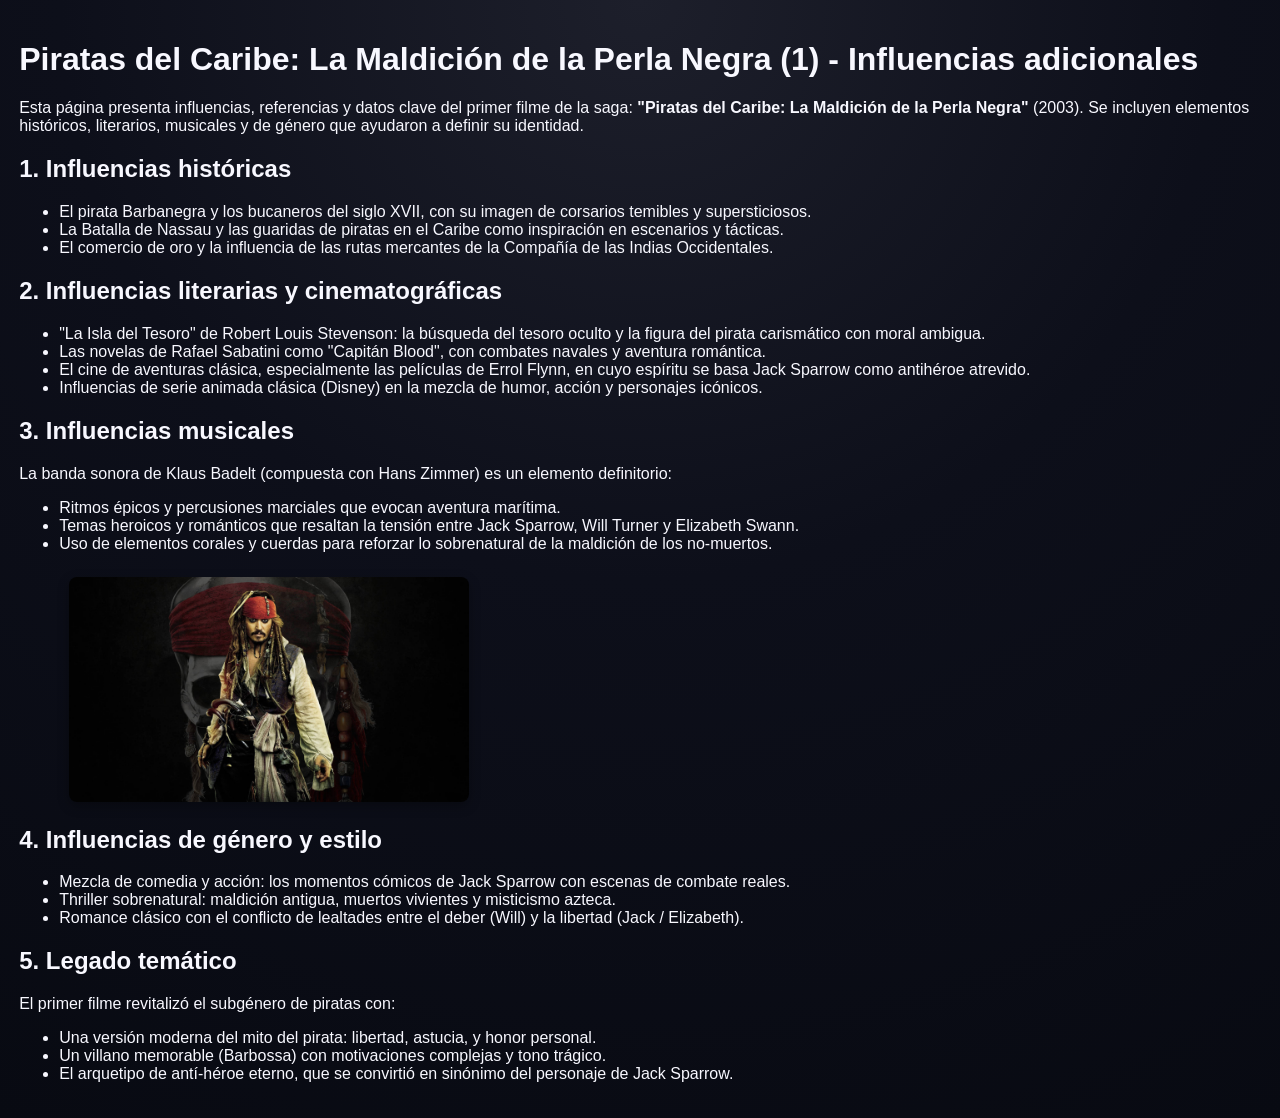
<file: PROYECTO FINAL/disebled.html>
<!DOCTYPE html>
<html lang="es">
<head>
    <meta charset="UTF-8">
    <meta name="viewport" content="width=device-width, initial-scale=1.0">
    <title>Piratas del Caribe - Influencias</title>
    <link rel="stylesheet" href="disebled.css">
</head>
<body>
    <main>
        <h1>Piratas del Caribe: La Maldición de la Perla Negra (1) - Influencias adicionales</h1>
        <p>Esta página presenta influencias, referencias y datos clave del primer filme de la saga: <strong>"Piratas del Caribe: La Maldición de la Perla Negra"</strong> (2003). Se incluyen elementos históricos, literarios, musicales y de género que ayudaron a definir su identidad.</p>

        <section>
            <h2>1. Influencias históricas</h2>
            <ul>
                <li>El pirata Barbanegra y los bucaneros del siglo XVII, con su imagen de corsarios temibles y supersticiosos.</li>
                <li>La Batalla de Nassau y las guaridas de piratas en el Caribe como inspiración en escenarios y tácticas.</li>
                <li>El comercio de oro y la influencia de las rutas mercantes de la Compañía de las Indias Occidentales.</li>
            </ul>
        </section>

        <section>
            <h2>2. Influencias literarias y cinematográficas</h2>
            <ul>
                <li>"La Isla del Tesoro" de Robert Louis Stevenson: la búsqueda del tesoro oculto y la figura del pirata carismático con moral ambigua.</li>
                <li>Las novelas de Rafael Sabatini como "Capitán Blood", con combates navales y aventura romántica.</li>
                <li>El cine de aventuras clásica, especialmente las películas de Errol Flynn, en cuyo espíritu se basa Jack Sparrow como antihéroe atrevido.</li>
                <li>Influencias de serie animada clásica (Disney) en la mezcla de humor, acción y personajes icónicos.</li>
            </ul>
        </section>

        <section>
            <h2>3. Influencias musicales</h2>
            <p>La banda sonora de Klaus Badelt (compuesta con Hans Zimmer) es un elemento definitorio:</p>
            <ul>
                <li>Ritmos épicos y percusiones marciales que evocan aventura marítima.</li>
                <li>Temas heroicos y románticos que resaltan la tensión entre Jack Sparrow, Will Turner y Elizabeth Swann.</li>
                <li>Uso de elementos corales y cuerdas para reforzar lo sobrenatural de la maldición de los no-muertos.</li>
            </ul>
        </section>

<img src="imagen  piratas.jpg" alt="Piratas del Caribe" class="imagen-piratas">

        <section>
            <h2>4. Influencias de género y estilo</h2>
            <ul>
                <li>Mezcla de comedia y acción: los momentos cómicos de Jack Sparrow con escenas de combate reales.</li>
                <li>Thriller sobrenatural: maldición antigua, muertos vivientes y misticismo azteca.</li>
                <li>Romance clásico con el conflicto de lealtades entre el deber (Will) y la libertad (Jack / Elizabeth).</li>
            </ul>
        </section>

        <section class="highlight">
            <h2>5. Legado temático</h2>
            <p>El primer filme revitalizó el subgénero de piratas con:</p>
            <ul>
                <li>Una versión moderna del mito del pirata: libertad, astucia, y honor personal.</li>
                <li>Un villano memorable (Barbossa) con motivaciones complejas y tono trágico.</li>
                <li>El arquetipo de antí-héroe eterno, que se convirtió en sinónimo del personaje de Jack Sparrow.</li>
            </ul>
        </section>

    </main>
</body>
</html>
</file>
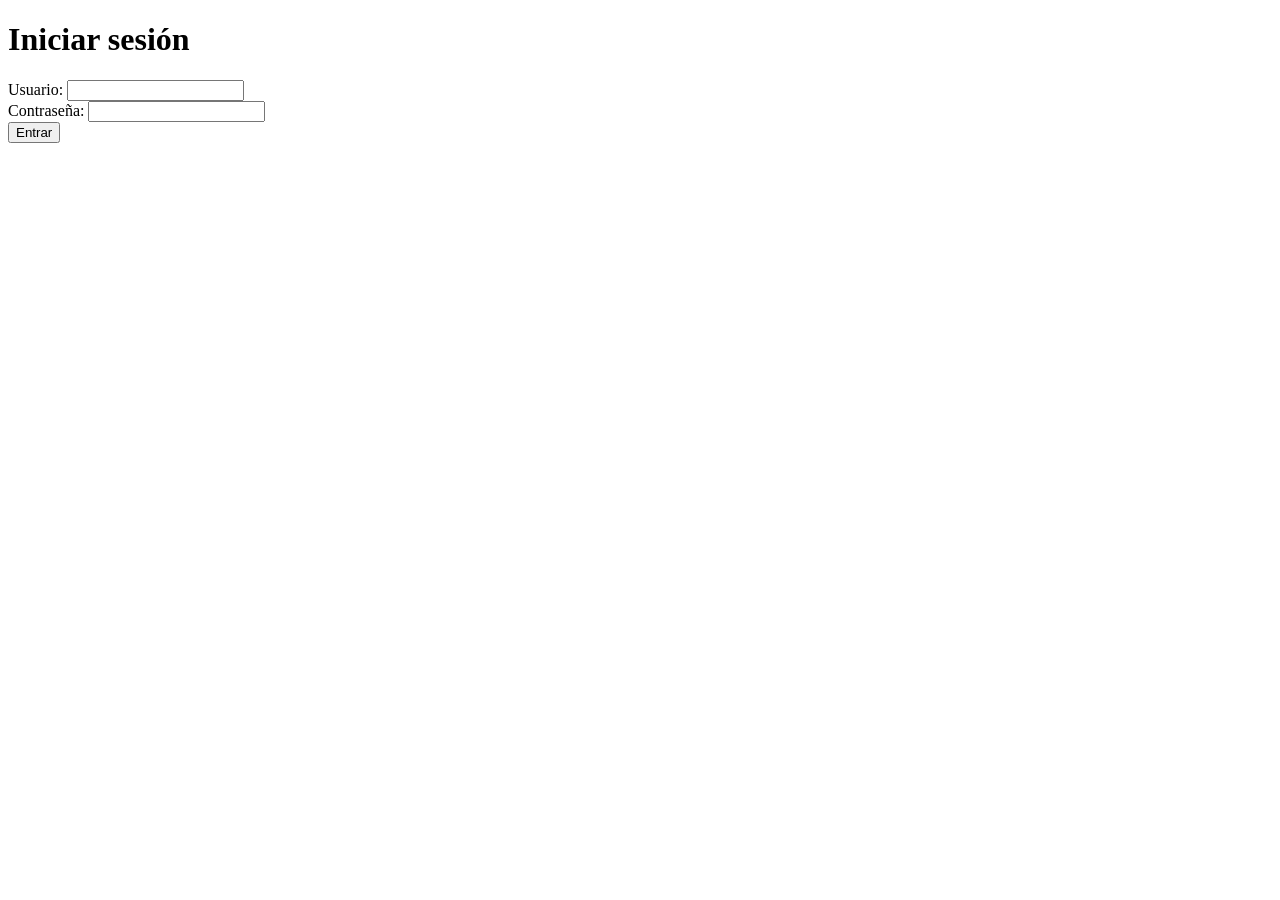
<file: PROYECTO FINAL/login.html>
<!DOCTYPE html>
<html lang="es">
<head>
  <meta charset="UTF-8" />
  <meta name="viewport" content="width=device-width, initial-scale=1.0" />
  <title>Login</title>
</head>
<body>
  <h1>Iniciar sesión</h1>

  <form id="loginForm">
    <div>
      <label for="loginUsername">Usuario:</label>
      <input type="text" id="loginUsername" name="username" required />
    </div>

    <div>
      <label for="loginPassword">Contraseña:</label>
      <input type="password" id="loginPassword" name="password" required />
    </div>

    <button type="submit">Entrar</button>
  </form>

  <p id="loginMessage"></p>

  <script src="./js/auth.js"></script>
  <script>
    const loginForm = document.getElementById("loginForm");
    const loginMessage = document.getElementById("loginMessage");

    loginForm.addEventListener("submit", async function (event) {
      event.preventDefault();

      const username = document.getElementById("loginUsername").value.trim();
      const password = document.getElementById("loginPassword").value;

      const result = await loginUser({ username, password });

      loginMessage.textContent = result.message;
      loginMessage.style.color = result.ok ? "green" : "red";
    });
  </script>
</body>
</html>
</file>
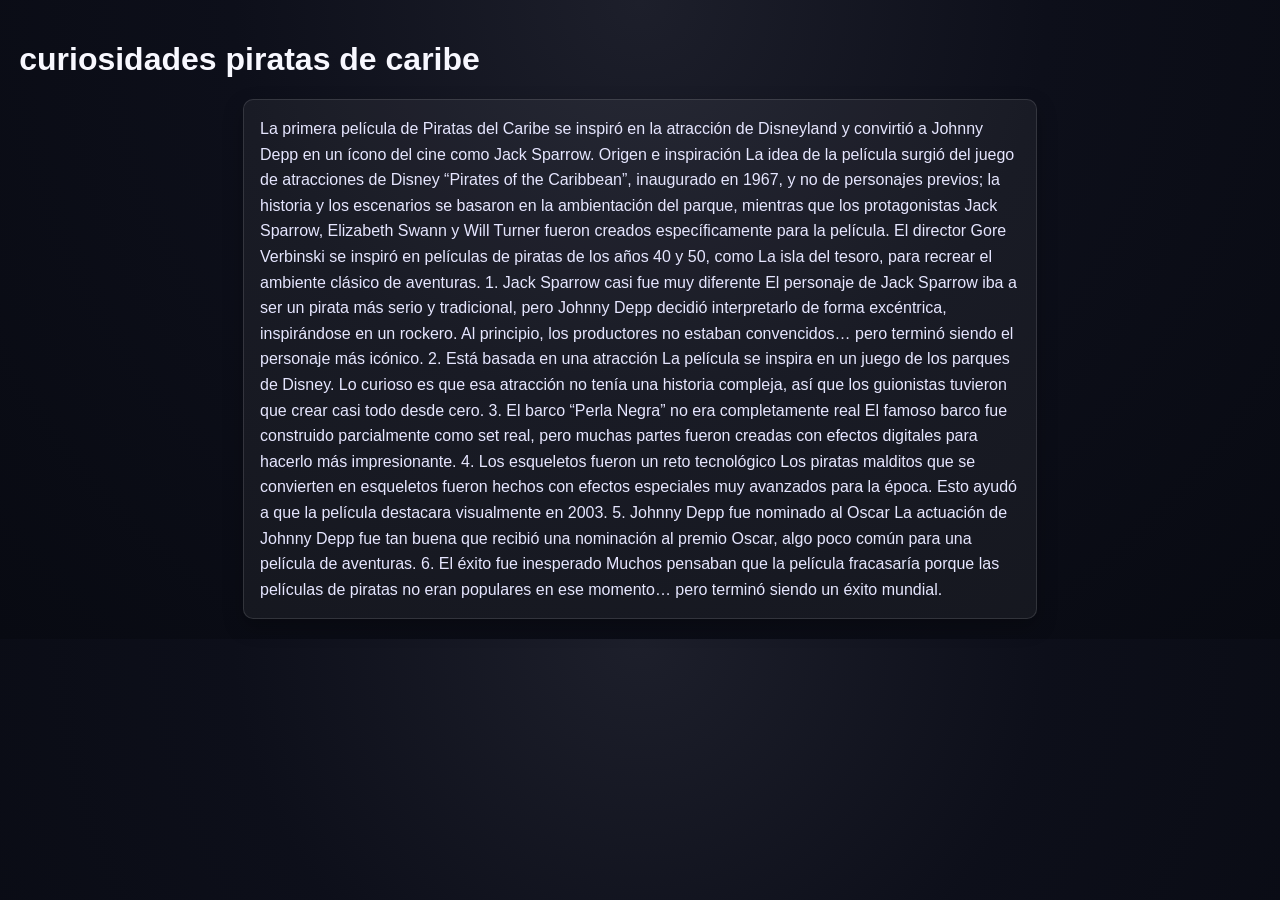
<file: PROYECTO FINAL/pag2.html>
<!DOCTYPE html>
<html lang="en">
<head>
  <meta charset="UTF-8">
  <meta name="viewport" content="width=device-width, initial-scale=1.0">
  <title>Document</title>
  <link rel="stylesheet" href="pag2.css">
  

</head>
<body>
  <h1 class="titulo_1">curiosidades piratas de caribe</h1>

<div class="caja1">La primera película de Piratas del Caribe se inspiró en la atracción de Disneyland y convirtió a Johnny Depp en un ícono del cine como Jack Sparrow.
Origen e inspiración
La idea de la película surgió del juego de atracciones de Disney “Pirates of the Caribbean”, inaugurado en 1967, y no de personajes previos; la historia y los escenarios se basaron en la ambientación del parque, mientras que los protagonistas Jack Sparrow, Elizabeth Swann y Will Turner fueron creados específicamente para la película. El director Gore Verbinski se inspiró en películas de piratas de los años 40 y 50, como La isla del tesoro, para recrear el ambiente clásico de aventuras.
1. Jack Sparrow casi fue muy diferente

El personaje de Jack Sparrow iba a ser un pirata más serio y tradicional, pero Johnny Depp decidió interpretarlo de forma excéntrica, inspirándose en un rockero.
Al principio, los productores no estaban convencidos… pero terminó siendo el personaje más icónico.
2. Está basada en una atracción

La película se inspira en un juego de los parques de Disney.
Lo curioso es que esa atracción no tenía una historia compleja, así que los guionistas tuvieron que crear casi todo desde cero.
3. El barco “Perla Negra” no era completamente real

El famoso barco fue construido parcialmente como set real, pero muchas partes fueron creadas con efectos digitales para hacerlo más impresionante.
4. Los esqueletos fueron un reto tecnológico

Los piratas malditos que se convierten en esqueletos fueron hechos con efectos especiales muy avanzados para la época.
Esto ayudó a que la película destacara visualmente en 2003.
5. Johnny Depp fue nominado al Oscar

La actuación de Johnny Depp fue tan buena que recibió una nominación al premio Oscar, algo poco común para una película de aventuras.
6. El éxito fue inesperado

Muchos pensaban que la película fracasaría porque las películas de piratas no eran populares en ese momento… pero terminó siendo un éxito mundial.
</div>



</html>
</file>
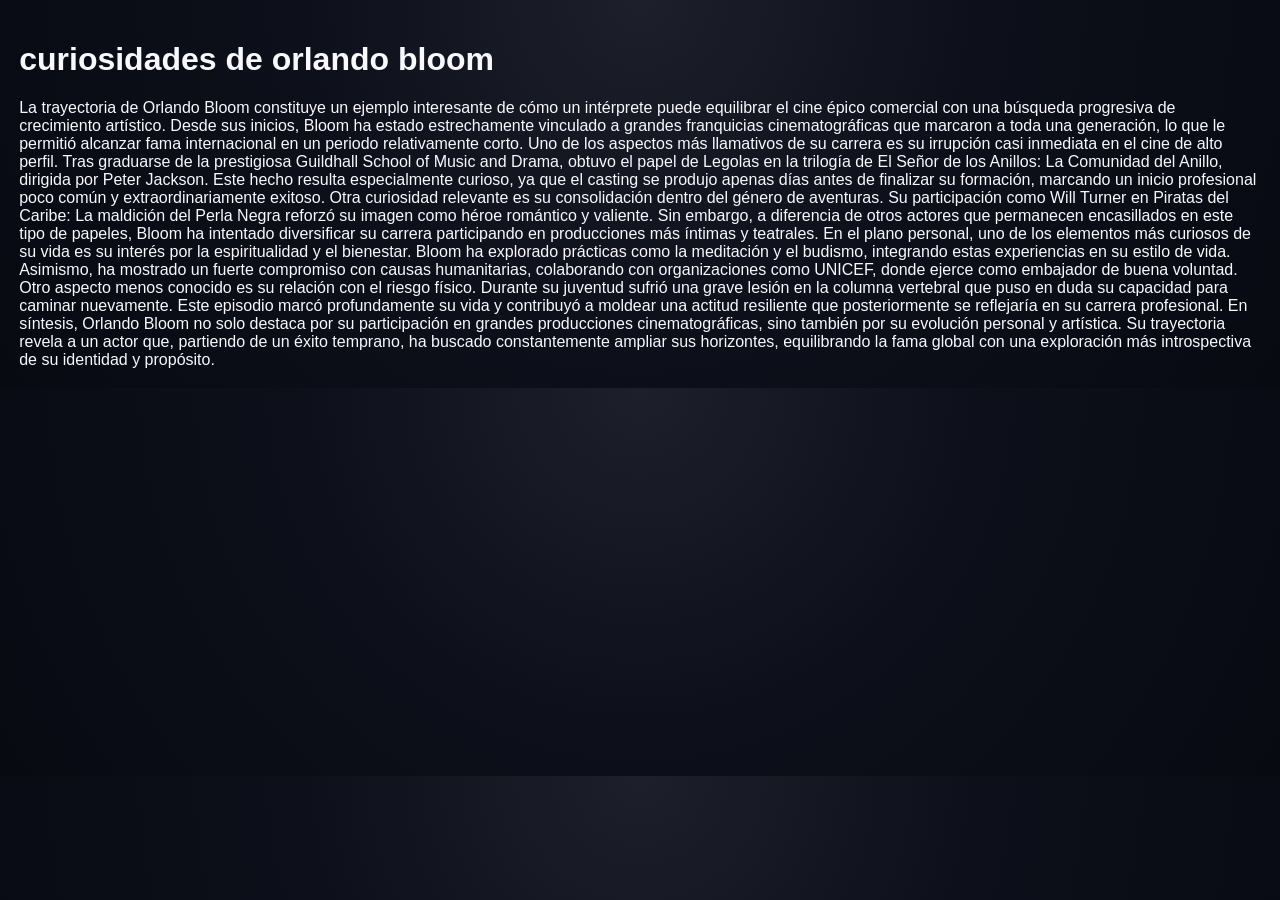
<file: PROYECTO FINAL/pag3.html>
<!DOCTYPE html>
<html lang="en">
<head>
    <meta charset="UTF-8">
    <meta name="viewport" content="width=device-width, initial-scale=1.0">
    <title>Document</title>
    <link rel="stylesheet" href="pag3.css">

</head>
<body>
    <h1 class="titulo_1">curiosidades de orlando bloom</h1>

    <div class="caja1">La trayectoria de Orlando Bloom constituye un ejemplo interesante de cómo un intérprete puede equilibrar el cine épico comercial con una búsqueda progresiva de crecimiento artístico. Desde sus inicios, Bloom ha estado estrechamente vinculado a grandes franquicias cinematográficas que marcaron a toda una generación, lo que le permitió alcanzar fama internacional en un periodo relativamente corto.

Uno de los aspectos más llamativos de su carrera es su irrupción casi inmediata en el cine de alto perfil. Tras graduarse de la prestigiosa Guildhall School of Music and Drama, obtuvo el papel de Legolas en la trilogía de El Señor de los Anillos: La Comunidad del Anillo, dirigida por Peter Jackson. Este hecho resulta especialmente curioso, ya que el casting se produjo apenas días antes de finalizar su formación, marcando un inicio profesional poco común y extraordinariamente exitoso.

Otra curiosidad relevante es su consolidación dentro del género de aventuras. Su participación como Will Turner en Piratas del Caribe: La maldición del Perla Negra reforzó su imagen como héroe romántico y valiente. Sin embargo, a diferencia de otros actores que permanecen encasillados en este tipo de papeles, Bloom ha intentado diversificar su carrera participando en producciones más íntimas y teatrales.

En el plano personal, uno de los elementos más curiosos de su vida es su interés por la espiritualidad y el bienestar. Bloom ha explorado prácticas como la meditación y el budismo, integrando estas experiencias en su estilo de vida. Asimismo, ha mostrado un fuerte compromiso con causas humanitarias, colaborando con organizaciones como UNICEF, donde ejerce como embajador de buena voluntad.

Otro aspecto menos conocido es su relación con el riesgo físico. Durante su juventud sufrió una grave lesión en la columna vertebral que puso en duda su capacidad para caminar nuevamente. Este episodio marcó profundamente su vida y contribuyó a moldear una actitud resiliente que posteriormente se reflejaría en su carrera profesional.

En síntesis, Orlando Bloom no solo destaca por su participación en grandes producciones cinematográficas, sino también por su evolución personal y artística. Su trayectoria revela a un actor que, partiendo de un éxito temprano, ha buscado constantemente ampliar sus horizontes, equilibrando la fama global con una exploración más introspectiva de su identidad y propósito.
</div>
</body>
</html>
</file>
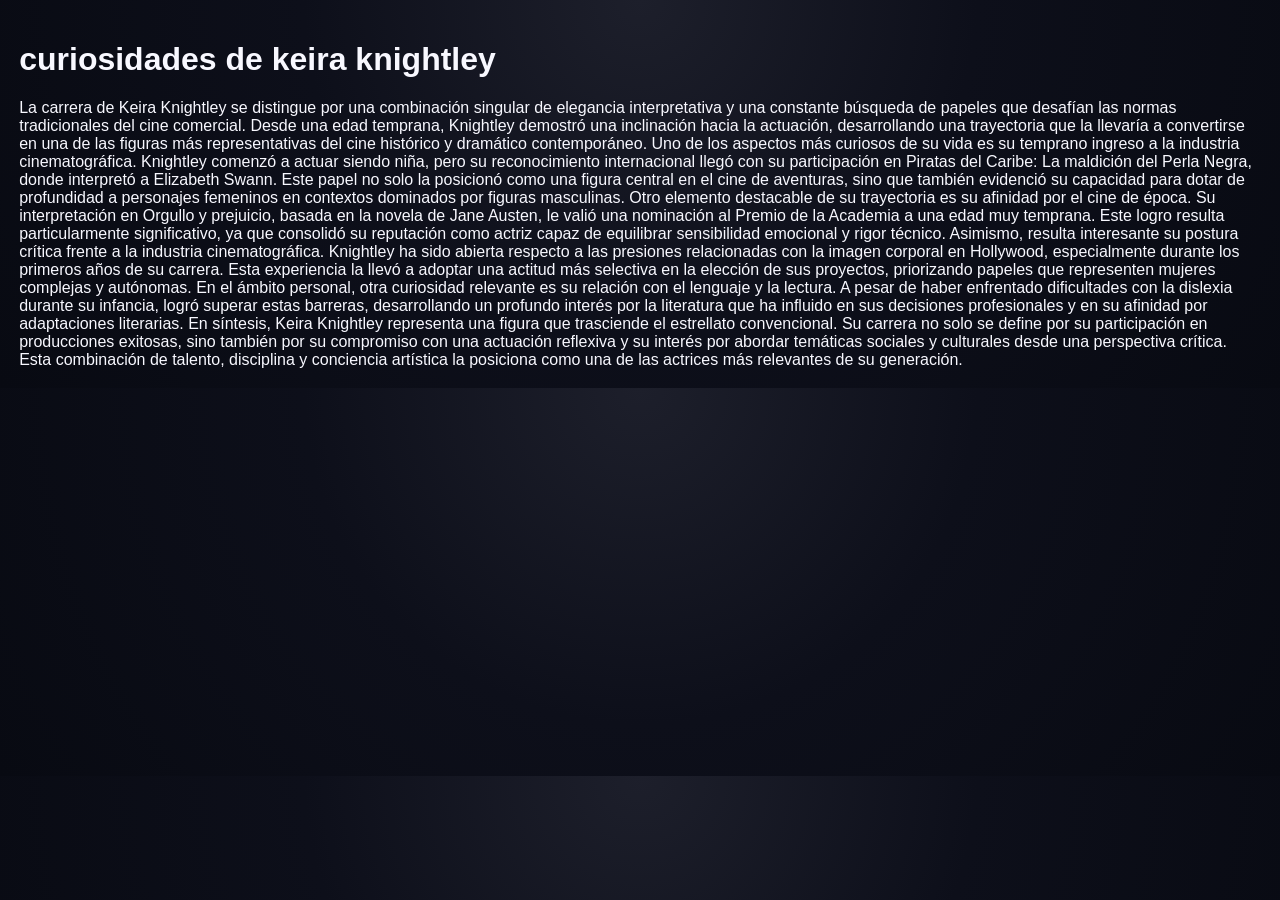
<file: PROYECTO FINAL/pag4.html>
<!DOCTYPE html>
<html lang="en">
<head>
    <meta charset="UTF-8">
    <meta name="viewport" content="width=device-width, initial-scale=1.0">
    <title>Document</title>
    <link rel="stylesheet" href="pag4.css">
</head>
<body>
 <h1 class="titulo_1">curiosidades de keira knightley</h1>   
 <div class="caja_1">La carrera de Keira Knightley se distingue por una combinación singular de elegancia interpretativa y una constante búsqueda de papeles que desafían las normas tradicionales del cine comercial. Desde una edad temprana, Knightley demostró una inclinación hacia la actuación, desarrollando una trayectoria que la llevaría a convertirse en una de las figuras más representativas del cine histórico y dramático contemporáneo.

Uno de los aspectos más curiosos de su vida es su temprano ingreso a la industria cinematográfica. Knightley comenzó a actuar siendo niña, pero su reconocimiento internacional llegó con su participación en Piratas del Caribe: La maldición del Perla Negra, donde interpretó a Elizabeth Swann. Este papel no solo la posicionó como una figura central en el cine de aventuras, sino que también evidenció su capacidad para dotar de profundidad a personajes femeninos en contextos dominados por figuras masculinas.

Otro elemento destacable de su trayectoria es su afinidad por el cine de época. Su interpretación en Orgullo y prejuicio, basada en la novela de Jane Austen, le valió una nominación al Premio de la Academia a una edad muy temprana. Este logro resulta particularmente significativo, ya que consolidó su reputación como actriz capaz de equilibrar sensibilidad emocional y rigor técnico.

Asimismo, resulta interesante su postura crítica frente a la industria cinematográfica. Knightley ha sido abierta respecto a las presiones relacionadas con la imagen corporal en Hollywood, especialmente durante los primeros años de su carrera. Esta experiencia la llevó a adoptar una actitud más selectiva en la elección de sus proyectos, priorizando papeles que representen mujeres complejas y autónomas.

En el ámbito personal, otra curiosidad relevante es su relación con el lenguaje y la lectura. A pesar de haber enfrentado dificultades con la dislexia durante su infancia, logró superar estas barreras, desarrollando un profundo interés por la literatura que ha influido en sus decisiones profesionales y en su afinidad por adaptaciones literarias.

En síntesis, Keira Knightley representa una figura que trasciende el estrellato convencional. Su carrera no solo se define por su participación en producciones exitosas, sino también por su compromiso con una actuación reflexiva y su interés por abordar temáticas sociales y culturales desde una perspectiva crítica. Esta combinación de talento, disciplina y conciencia artística la posiciona como una de las actrices más relevantes de su generación.
</div>
</body>
</html>
</file>
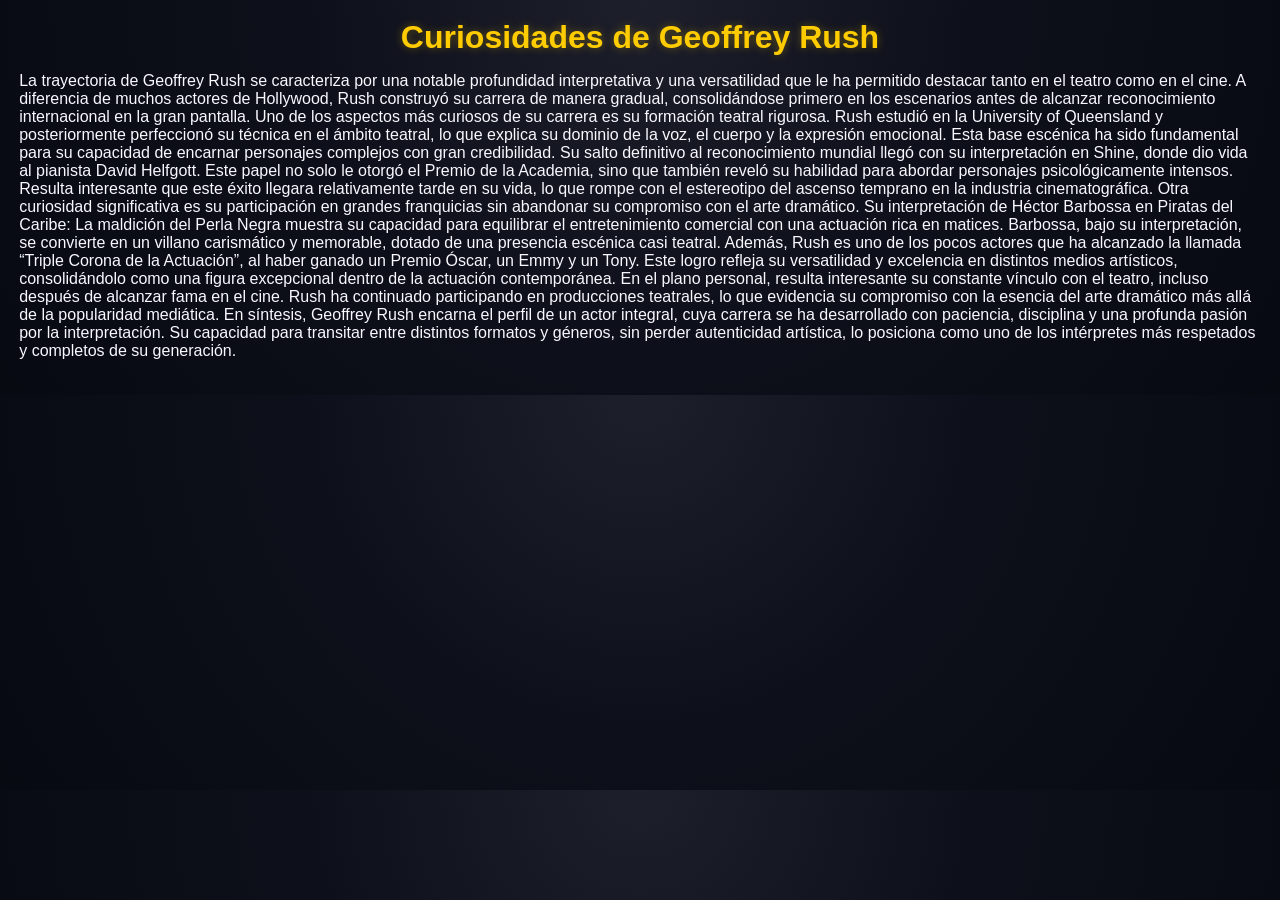
<file: PROYECTO FINAL/pag5.html>
<!DOCTYPE html>
<html lang="en">
<head>
    <meta charset="UTF-8">
    <meta name="viewport" content="width=device-width, initial-scale=1.0">
    <title>Document</title>
    <link rel="stylesheet" href="pag5.css">
</head>
<body>
    <h1 class="titulo-1">Curiosidades de Geoffrey Rush</h1>
    <p class="caja_1">La trayectoria de Geoffrey Rush se caracteriza por una notable profundidad interpretativa y una versatilidad que le ha permitido destacar tanto en el teatro como en el cine. A diferencia de muchos actores de Hollywood, Rush construyó su carrera de manera gradual, consolidándose primero en los escenarios antes de alcanzar reconocimiento internacional en la gran pantalla.

Uno de los aspectos más curiosos de su carrera es su formación teatral rigurosa. Rush estudió en la University of Queensland y posteriormente perfeccionó su técnica en el ámbito teatral, lo que explica su dominio de la voz, el cuerpo y la expresión emocional. Esta base escénica ha sido fundamental para su capacidad de encarnar personajes complejos con gran credibilidad.

Su salto definitivo al reconocimiento mundial llegó con su interpretación en Shine, donde dio vida al pianista David Helfgott. Este papel no solo le otorgó el Premio de la Academia, sino que también reveló su habilidad para abordar personajes psicológicamente intensos. Resulta interesante que este éxito llegara relativamente tarde en su vida, lo que rompe con el estereotipo del ascenso temprano en la industria cinematográfica.

Otra curiosidad significativa es su participación en grandes franquicias sin abandonar su compromiso con el arte dramático. Su interpretación de Héctor Barbossa en Piratas del Caribe: La maldición del Perla Negra muestra su capacidad para equilibrar el entretenimiento comercial con una actuación rica en matices. Barbossa, bajo su interpretación, se convierte en un villano carismático y memorable, dotado de una presencia escénica casi teatral.

Además, Rush es uno de los pocos actores que ha alcanzado la llamada “Triple Corona de la Actuación”, al haber ganado un Premio Óscar, un Emmy y un Tony. Este logro refleja su versatilidad y excelencia en distintos medios artísticos, consolidándolo como una figura excepcional dentro de la actuación contemporánea.

En el plano personal, resulta interesante su constante vínculo con el teatro, incluso después de alcanzar fama en el cine. Rush ha continuado participando en producciones teatrales, lo que evidencia su compromiso con la esencia del arte dramático más allá de la popularidad mediática.

En síntesis, Geoffrey Rush encarna el perfil de un actor integral, cuya carrera se ha desarrollado con paciencia, disciplina y una profunda pasión por la interpretación. Su capacidad para transitar entre distintos formatos y géneros, sin perder autenticidad artística, lo posiciona como uno de los intérpretes más respetados y completos de su generación.
</p>
</body>
</html>
</file>
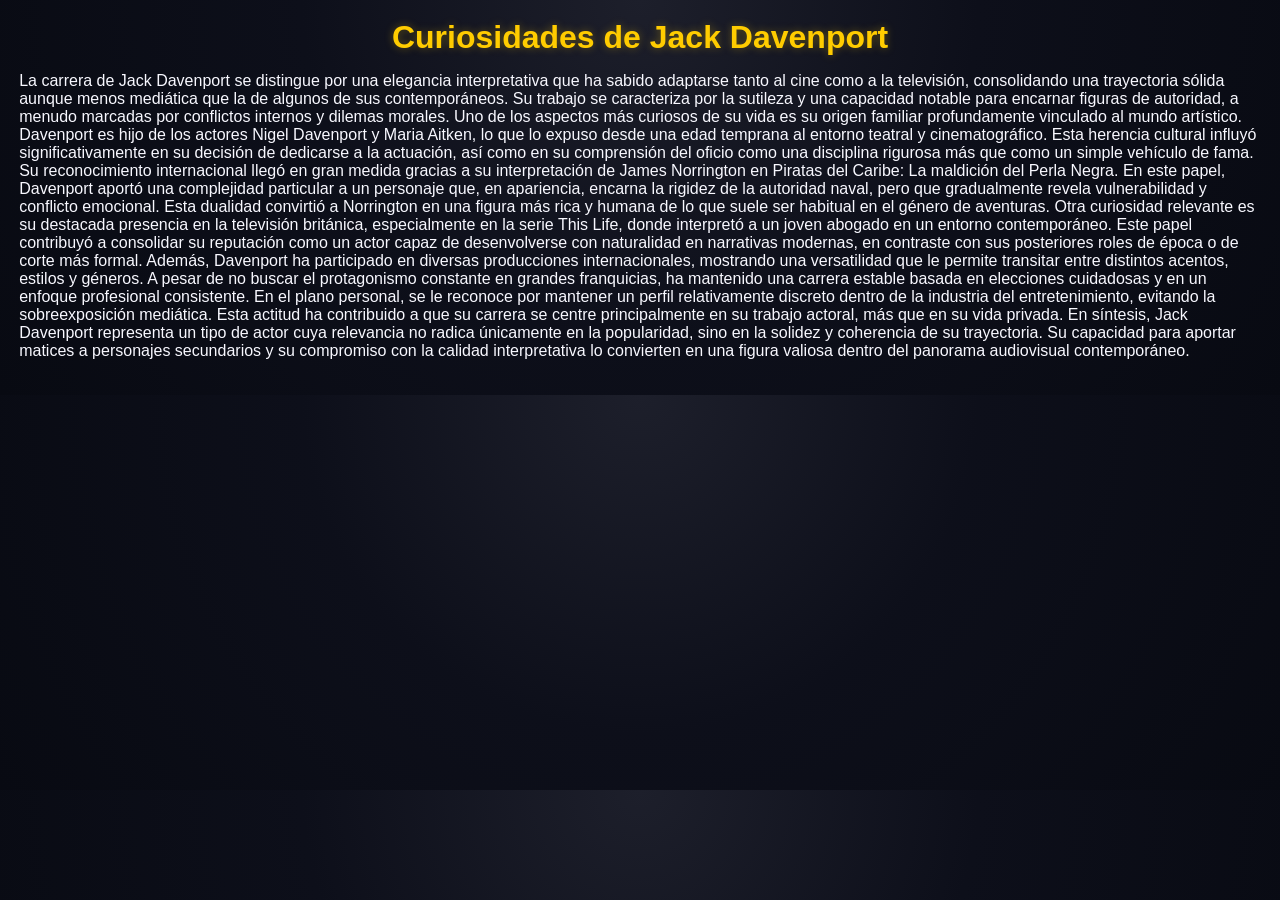
<file: PROYECTO FINAL/pag6.html>
<!DOCTYPE html>
<html lang="en">
<head>
    <meta charset="UTF-8">
    <meta name="viewport" content="width=device-width, initial-scale=1.0">
    <title>Document</title>
    <link rel="stylesheet" href="pag6.css">

</head>
<body>
    <h1 class="titulo-1">Curiosidades de Jack Davenport</h1>
    <p class="caja_1">La carrera de Jack Davenport se distingue por una elegancia interpretativa que ha sabido adaptarse tanto al cine como a la televisión, consolidando una trayectoria sólida aunque menos mediática que la de algunos de sus contemporáneos. Su trabajo se caracteriza por la sutileza y una capacidad notable para encarnar figuras de autoridad, a menudo marcadas por conflictos internos y dilemas morales.

Uno de los aspectos más curiosos de su vida es su origen familiar profundamente vinculado al mundo artístico. Davenport es hijo de los actores Nigel Davenport y Maria Aitken, lo que lo expuso desde una edad temprana al entorno teatral y cinematográfico. Esta herencia cultural influyó significativamente en su decisión de dedicarse a la actuación, así como en su comprensión del oficio como una disciplina rigurosa más que como un simple vehículo de fama.

Su reconocimiento internacional llegó en gran medida gracias a su interpretación de James Norrington en Piratas del Caribe: La maldición del Perla Negra. En este papel, Davenport aportó una complejidad particular a un personaje que, en apariencia, encarna la rigidez de la autoridad naval, pero que gradualmente revela vulnerabilidad y conflicto emocional. Esta dualidad convirtió a Norrington en una figura más rica y humana de lo que suele ser habitual en el género de aventuras.

Otra curiosidad relevante es su destacada presencia en la televisión británica, especialmente en la serie This Life, donde interpretó a un joven abogado en un entorno contemporáneo. Este papel contribuyó a consolidar su reputación como un actor capaz de desenvolverse con naturalidad en narrativas modernas, en contraste con sus posteriores roles de época o de corte más formal.

Además, Davenport ha participado en diversas producciones internacionales, mostrando una versatilidad que le permite transitar entre distintos acentos, estilos y géneros. A pesar de no buscar el protagonismo constante en grandes franquicias, ha mantenido una carrera estable basada en elecciones cuidadosas y en un enfoque profesional consistente.

En el plano personal, se le reconoce por mantener un perfil relativamente discreto dentro de la industria del entretenimiento, evitando la sobreexposición mediática. Esta actitud ha contribuido a que su carrera se centre principalmente en su trabajo actoral, más que en su vida privada.

En síntesis, Jack Davenport representa un tipo de actor cuya relevancia no radica únicamente en la popularidad, sino en la solidez y coherencia de su trayectoria. Su capacidad para aportar matices a personajes secundarios y su compromiso con la calidad interpretativa lo convierten en una figura valiosa dentro del panorama audiovisual contemporáneo.
</p>
</body>
</html>
</file>
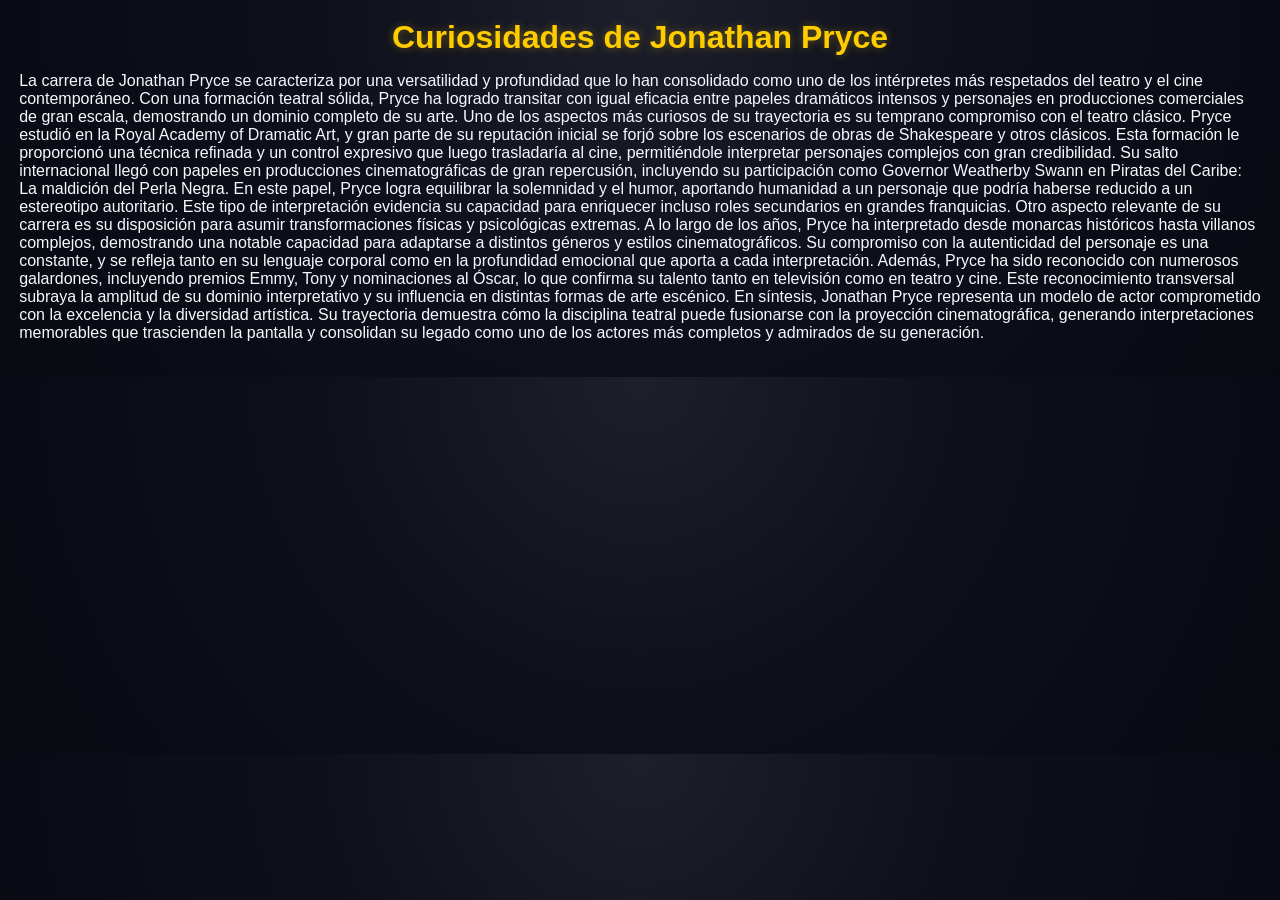
<file: PROYECTO FINAL/pag7.html>
<!DOCTYPE html>
<html lang="en">
<head>
    <meta charset="UTF-8">
    <meta name="viewport" content="width=device-width, initial-scale=1.0">
    <title>Document</title>
    <link rel="stylesheet" href="pag7.css">

</head>
<body>
    <h1 class="titulo-1">Curiosidades de Jonathan Pryce</h1>
    <p class="caja_1">La carrera de Jonathan Pryce se caracteriza por una versatilidad y profundidad que lo han consolidado como uno de los intérpretes más respetados del teatro y el cine contemporáneo. Con una formación teatral sólida, Pryce ha logrado transitar con igual eficacia entre papeles dramáticos intensos y personajes en producciones comerciales de gran escala, demostrando un dominio completo de su arte.

Uno de los aspectos más curiosos de su trayectoria es su temprano compromiso con el teatro clásico. Pryce estudió en la Royal Academy of Dramatic Art, y gran parte de su reputación inicial se forjó sobre los escenarios de obras de Shakespeare y otros clásicos. Esta formación le proporcionó una técnica refinada y un control expresivo que luego trasladaría al cine, permitiéndole interpretar personajes complejos con gran credibilidad.

Su salto internacional llegó con papeles en producciones cinematográficas de gran repercusión, incluyendo su participación como Governor Weatherby Swann en Piratas del Caribe: La maldición del Perla Negra. En este papel, Pryce logra equilibrar la solemnidad y el humor, aportando humanidad a un personaje que podría haberse reducido a un estereotipo autoritario. Este tipo de interpretación evidencia su capacidad para enriquecer incluso roles secundarios en grandes franquicias.

Otro aspecto relevante de su carrera es su disposición para asumir transformaciones físicas y psicológicas extremas. A lo largo de los años, Pryce ha interpretado desde monarcas históricos hasta villanos complejos, demostrando una notable capacidad para adaptarse a distintos géneros y estilos cinematográficos. Su compromiso con la autenticidad del personaje es una constante, y se refleja tanto en su lenguaje corporal como en la profundidad emocional que aporta a cada interpretación.

Además, Pryce ha sido reconocido con numerosos galardones, incluyendo premios Emmy, Tony y nominaciones al Óscar, lo que confirma su talento tanto en televisión como en teatro y cine. Este reconocimiento transversal subraya la amplitud de su dominio interpretativo y su influencia en distintas formas de arte escénico.

En síntesis, Jonathan Pryce representa un modelo de actor comprometido con la excelencia y la diversidad artística. Su trayectoria demuestra cómo la disciplina teatral puede fusionarse con la proyección cinematográfica, generando interpretaciones memorables que trascienden la pantalla y consolidan su legado como uno de los actores más completos y admirados de su generación.
</p>

</body>
</html>
</file>
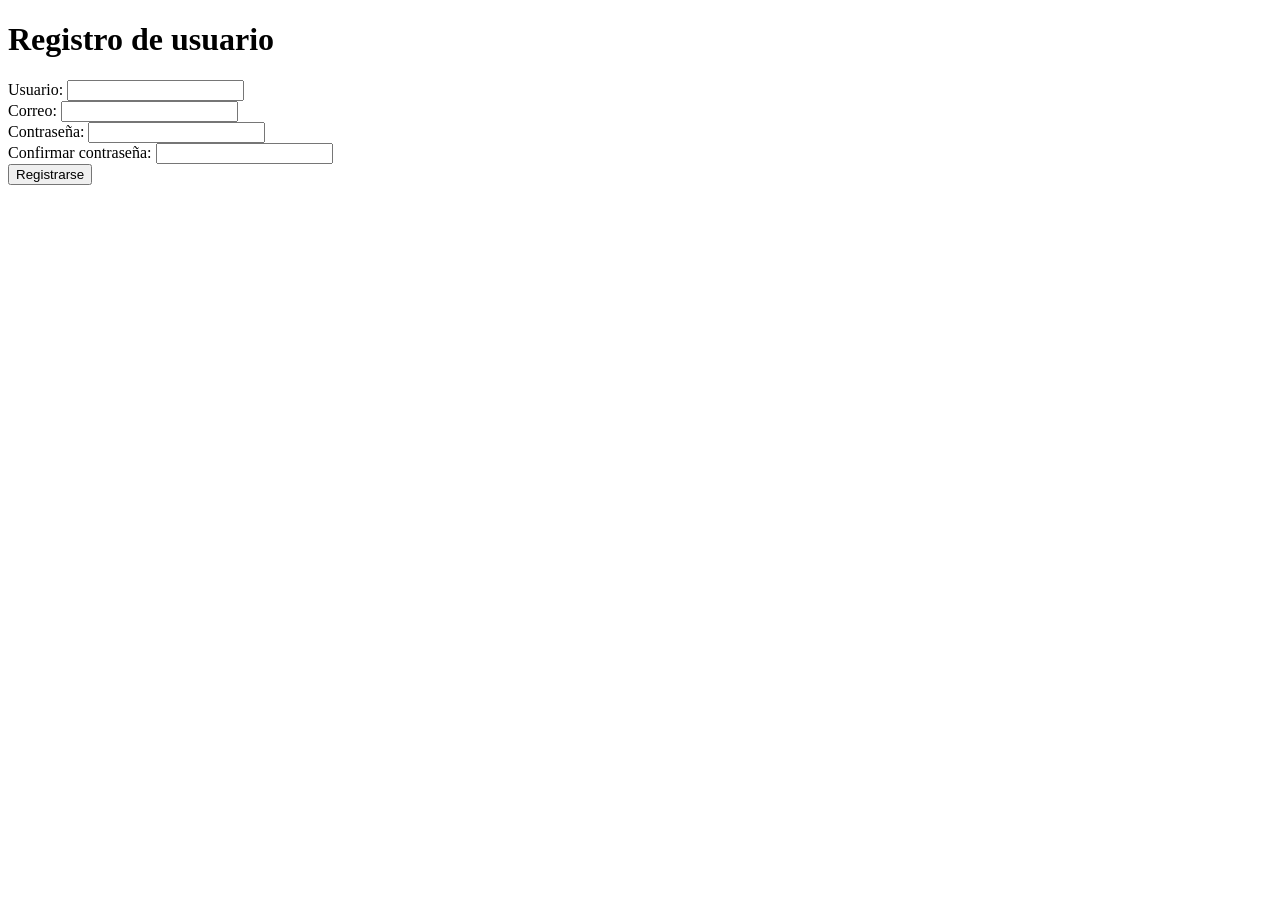
<file: PROYECTO FINAL/register.html>
<!DOCTYPE html>
<html lang="es">
<head>
  <meta charset="UTF-8" />
  <meta name="viewport" content="width=device-width, initial-scale=1.0" />
  <title>Registro</title>
</head>
<body>
  <h1>Registro de usuario</h1>

  <form id="registerForm">
    <div>
      <label for="username">Usuario:</label>
      <input type="text" id="username" name="username" required />
    </div>

    <div>
      <label for="email">Correo:</label>
      <input type="email" id="email" name="email" required />
    </div>

    <div>
      <label for="password">Contraseña:</label>
      <input type="password" id="password" name="password" required />
    </div>

    <div>
      <label for="confirm_password">Confirmar contraseña:</label>
      <input type="password" id="confirm_password" name="confirm_password" required />
    </div>

    <button type="submit">Registrarse</button>
  </form>

  <p id="registerMessage"></p>

  <script src="./js/auth.js"></script>
  <script>
    const registerForm = document.getElementById("registerForm");
    const registerMessage = document.getElementById("registerMessage");

    registerForm.addEventListener("submit", async function (event) {
      event.preventDefault();

      const username = document.getElementById("username").value.trim();
      const email = document.getElementById("email").value.trim();
      const password = document.getElementById("password").value;
      const confirm_password = document.getElementById("confirm_password").value;

      const result = await registerUser({ username, email, password, confirm_password });

      registerMessage.textContent = result.message;
      registerMessage.style.color = result.ok ? "green" : "red";
    });
  </script>
  
</body>
</html>
</file>
<file: PROYECTO FINAL/disebled.css>
body {
    margin: 0;
    padding: 1.2rem;
    font-family: 'Segoe UI', Tahoma, Geneva, Verdana, sans-serif;
    background: radial-gradient(circle at top, #1d1f2b 0%, #0d0f1a 45%, #080a12 100%);
    color: #f8f8ff;
}

.titulo-1 {
    text-align: center;
    color: #ffcc00;
    margin: 0 0 1rem;
    font-size: 2rem;
    text-shadow: 0 0 8px rgba(255, 204, 0, 0.35);
}

.caja1 {
    max-width: 760px;
    margin: 0 auto;
    line-height: 1.6;
    font-size: 1rem;
    color: #e6e6ff;
    background: rgba(255,255,255,0.05);
    border: 1px solid rgba(255,255,255,0.12);
    border-radius: 10px;
    padding: 1rem;
    box-shadow: 0 8px 20px rgba(0,0,0,0.25);
}
.imagen-piratas {
    display: block;
    max-width: 100%;
    height: auto;
    margin: 1.5rem auto;
    border-radius: 8px;
    box-shadow: 0 4px 12px rgba(0,0,0,0.3);
    margin-left: 50px;
    width: 400px;
    
}
</file>
<file: PROYECTO FINAL/pag2.css>
body {
    margin: 0;
    padding: 1.2rem;
    font-family: 'Segoe UI', Tahoma, Geneva, Verdana, sans-serif;
    background: radial-gradient(circle at top, #1d1f2b 0%, #0d0f1a 45%, #080a12 100%);
    color: #f8f8ff;
}

.titulo-1 {
    text-align: center;
    color: #ffcc00;
    margin: 0 0 1rem;
    font-size: 2rem;
    text-shadow: 0 0 8px rgba(255, 204, 0, 0.35);
}

.caja1 {
    max-width: 760px;
    margin: 0 auto;
    line-height: 1.6;
    font-size: 1rem;
    color: #e6e6ff;
    background: rgba(255,255,255,0.05);
    border: 1px solid rgba(255,255,255,0.12);
    border-radius: 10px;
    padding: 1rem;
    box-shadow: 0 8px 20px rgba(0,0,0,0.25);
}
</file>
<file: PROYECTO FINAL/pag3.css>
body {
    margin: 0;
    padding: 1.2rem;
    font-family: 'Segoe UI', Tahoma, Geneva, Verdana, sans-serif;
    background: radial-gradient(circle at top, #1d1f2b 0%, #0d0f1a 45%, #080a12 100%);
    color: #f8f8ff;
}

.titulo-1 {
    text-align: center;
    color: #ffcc00;
    margin: 0 0 1rem;
    font-size: 2rem;
    text-shadow: 0 0 8px rgba(255, 204, 0, 0.35);
}

.descripsion {
    max-width: 760px;
    margin: 0 auto;
    line-height: 1.6;
    font-size: 1rem;
    color: #e6e6ff;
    background: rgba(255,255,255,0.05);
    border: 1px solid rgba(255,255,255,0.12);
    border-radius: 10px;
    padding: 1rem;
    box-shadow: 0 8px 20px rgba(0,0,0,0.25);
}
</file>
<file: PROYECTO FINAL/pag4.css>
body {
    margin: 0;
    padding: 1.2rem;
    font-family: 'Segoe UI', Tahoma, Geneva, Verdana, sans-serif;
    background: radial-gradient(circle at top, #1d1f2b 0%, #0d0f1a 45%, #080a12 100%);
    color: #f8f8ff;
}

.titulo-1 {
    text-align: center;
    color: #ffcc00;
    margin: 0 0 1rem;
    font-size: 2rem;
    text-shadow: 0 0 8px rgba(255, 204, 0, 0.35);
}

.descripsion {
    max-width: 760px;
    margin: 0 auto;
    line-height: 1.6;
    font-size: 1rem;
    color: #e6e6ff;
    background: rgba(255,255,255,0.05);
    border: 1px solid rgba(255,255,255,0.12);
    border-radius: 10px;
    padding: 1rem;
    box-shadow: 0 8px 20px rgba(0,0,0,0.25);
}
</file>
<file: PROYECTO FINAL/pag5.css>
body {
    margin: 0;
    padding: 1.2rem;
    font-family: 'Segoe UI', Tahoma, Geneva, Verdana, sans-serif;
    background: radial-gradient(circle at top, #1d1f2b 0%, #0d0f1a 45%, #080a12 100%);
    color: #f8f8ff;
}

.titulo-1 {
    text-align: center;
    color: #ffcc00;
    margin: 0 0 1rem;
    font-size: 2rem;
    text-shadow: 0 0 8px rgba(255, 204, 0, 0.35);
}

.descripsion {
    max-width: 760px;
    margin: 0 auto;
    line-height: 1.6;
    font-size: 1rem;
    color: #e6e6ff;
    background: rgba(255,255,255,0.05);
    border: 1px solid rgba(255,255,255,0.12);
    border-radius: 10px;
    padding: 1rem;
    box-shadow: 0 8px 20px rgba(0,0,0,0.25);
}
</file>
<file: PROYECTO FINAL/pag6.css>
body {
    margin: 0;
    padding: 1.2rem;
    font-family: 'Segoe UI', Tahoma, Geneva, Verdana, sans-serif;
    background: radial-gradient(circle at top, #1d1f2b 0%, #0d0f1a 45%, #080a12 100%);
    color: #f8f8ff;
}

.titulo-1 {
    text-align: center;
    color: #ffcc00;
    margin: 0 0 1rem;
    font-size: 2rem;
    text-shadow: 0 0 8px rgba(255, 204, 0, 0.35);
}

.descripsion {
    max-width: 760px;
    margin: 0 auto;
    line-height: 1.6;
    font-size: 1rem;
    color: #e6e6ff;
    background: rgba(255,255,255,0.05);
    border: 1px solid rgba(255,255,255,0.12);
    border-radius: 10px;
    padding: 1rem;
    box-shadow: 0 8px 20px rgba(0,0,0,0.25);
}
</file>
<file: PROYECTO FINAL/pag7.css>
body {
    margin: 0;
    padding: 1.2rem;
    font-family: 'Segoe UI', Tahoma, Geneva, Verdana, sans-serif;
    background: radial-gradient(circle at top, #1d1f2b 0%, #0d0f1a 45%, #080a12 100%);
    color: #f8f8ff;
}

.titulo-1 {
    text-align: center;
    color: #ffcc00;
    margin: 0 0 1rem;
    font-size: 2rem;
    text-shadow: 0 0 8px rgba(255, 204, 0, 0.35);
}

.descripsion {
    max-width: 760px;
    margin: 0 auto;
    line-height: 1.6;
    font-size: 1rem;
    color: #e6e6ff;
    background: rgba(255,255,255,0.05);
    border: 1px solid rgba(255,255,255,0.12);
    border-radius: 10px;
    padding: 1rem;
    box-shadow: 0 8px 20px rgba(0,0,0,0.25);
}
</file>
